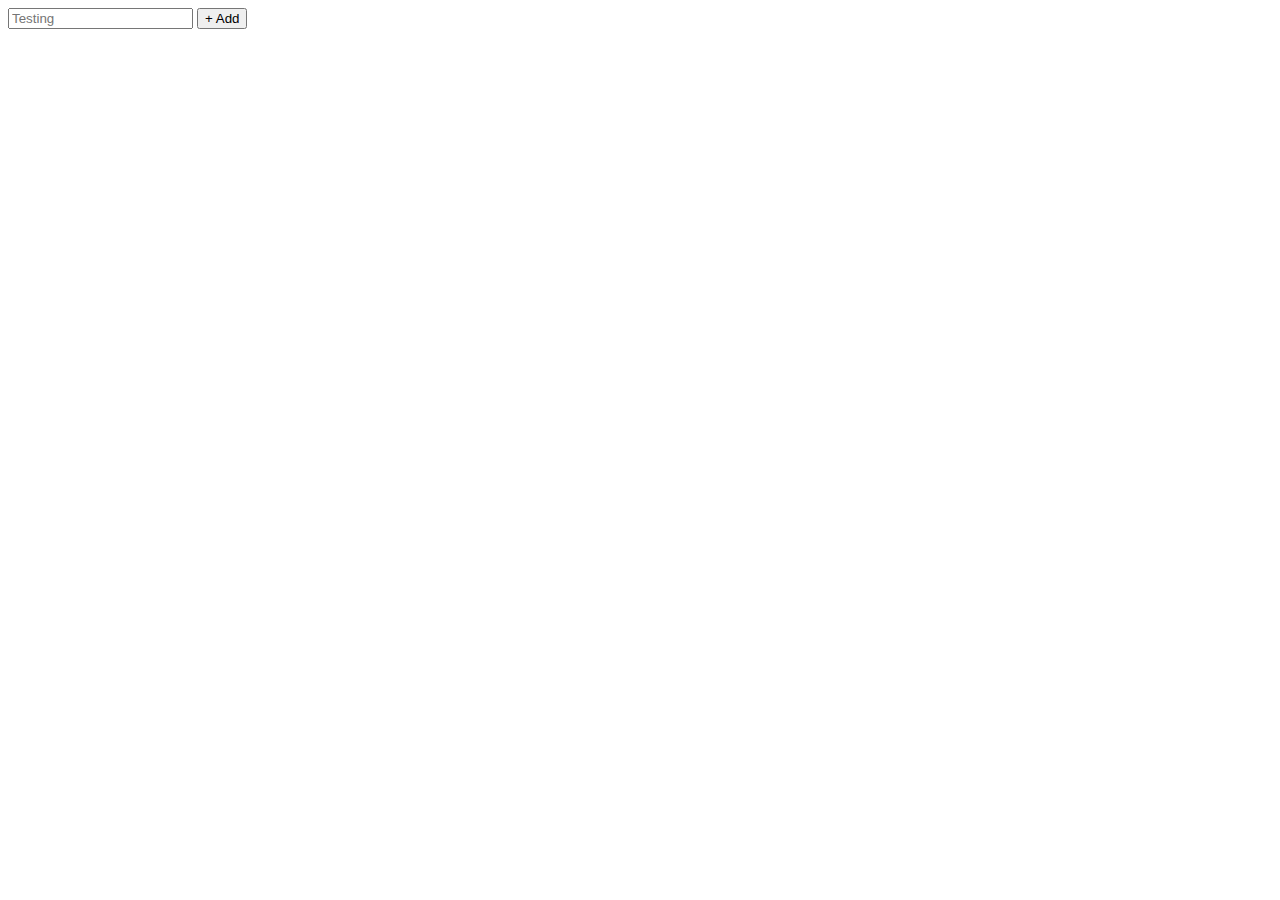
<file: test/index2.html>
<html>
    <head>

    </head>

    <body>
        <div id="addTaskDiv">
            <input type="text" id="taskInput" placeholder="Testing">
            <button id="taskSubmitButton" onclick="addTask()">+ Add</button>
            <p id="error"></p>
        </div>
    </body>

    <script>
        var count=1;

        function addTask(){

            var taskInput = document.getElementById("taskInput");

            if(taskInput.value==""){
                document.getElementById("error").innerText = "No Task Name";
                return
            }
            else{
                document.getElementById("error").innerText = "";
            }
            
            var taskDiv = document.createElement("div");
            taskDiv.id = "Task"+count.toString();
            document.body.appendChild(taskDiv)
            
            
            var taskname = document.getElementById("taskInput").value;

            const taskElement = document.createElement("p")
            taskElement.innerText = "Task "+count+":"+taskname;
            taskDiv.appendChild(taskElement);
            
            const taskDeleteButton = document.createElement("button")
            taskDeleteButton.innerText = "X Delete";
            taskDeleteButton.onclick = () => {document.body.removeChild(taskDiv)}
            taskElement.appendChild(taskDeleteButton);

            taskInput.value = ""
            count++;
        }


    </script>

</html>
</file>
